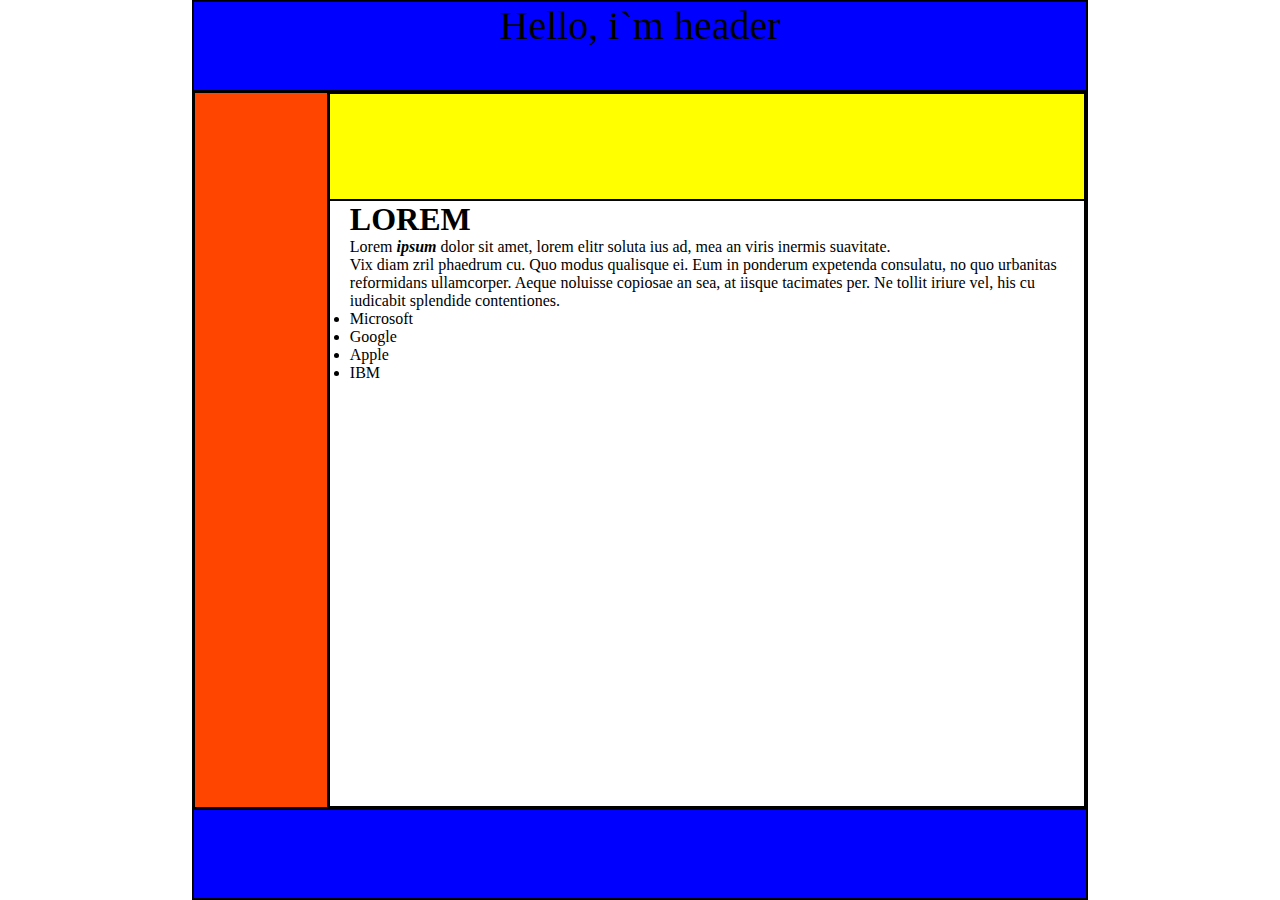
<file: index.html>
<!DOCTYPE html>
<html lang="en">
<head>
    <meta charset="UTF-8">
    <title>Div`s</title>
    <link rel="stylesheet" href="style.css">
</head>
<body>
<div class="myBlock">
    <div id="header">Hello, i`m header</div>
    <div id="content-container">
        <div id="left_panel"></div>
        <div id="content-block">
            <div id="content-name">

            </div>
            <div id="content">
                <h1>LOREM</h1>
                <p> Lorem <span><i>ipsum</i></span> dolor sit amet, lorem elitr soluta ius ad, mea an viris inermis
                    suavitate.</p> Vix diam zril phaedrum cu. Quo modus qualisque ei. Eum in ponderum expetenda
                consulatu, no quo urbanitas reformidans ullamcorper. Aeque noluisse copiosae an sea, at iisque tacimates
                per. Ne tollit iriure vel, his cu iudicabit splendide contentiones.
                <p>
                <ul>
                    <li>Microsoft</li>
                    <li>Google</li>
                    <li>Apple</li>
                    <li>IBM</li>
                </ul>
            </div>
        </div>
    </div>
    <div id="footer"></div>
</div>


</body>
</html>
</file>
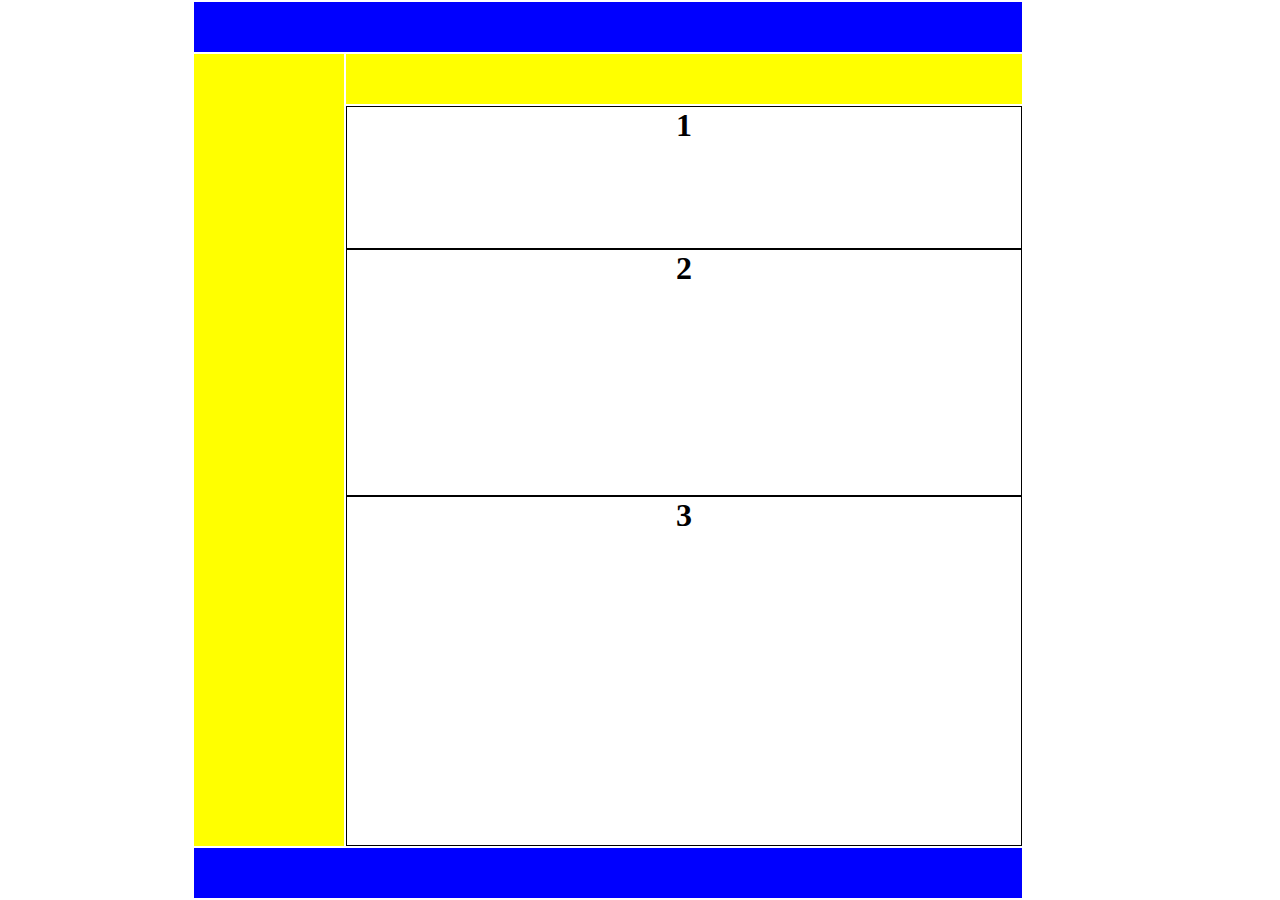
<file: index2.html>
<!DOCTYPE html>
<html lang="en">
<head>
    <meta charset="UTF-8">
    <title>Table</title>
    <link rel="stylesheet" href="style2.css">
</head>
<body>
<table width="80%">
    <tr class="tHeader">
        <td colspan="2">

        </td>
    </tr>

    <tr class="a">
        <td rowspan="2" class="leftPanel">

        </td>
        <td class="insideHeader">

        </td>

    </tr>

    <tr class="content">
        <td>
            <div class="content_div">
                <div class="d1">
                    <h1>1</h1>
                </div>
                <div class="d2">
                    <h1>2</h1>
                </div>
                <div class="d3">
                    <h1>3</h1>
                </div>
            </div>
        </td>
    </tr>


    <tr class="tFooter">
        <td colspan="2">

        </td>
    </tr>
</table>

</body>
</html>
</file>
<file: style.css>
* {
    margin: 0;
    padding: 0;
    box-sizing: border-box;
}

div {
    border: solid 1px black;
}

.myBlock {
    height: 100vh;
    margin: 0 auto;
    width: 70%;
}

#header {
    text-align: center;
    font-size: 40px;
    width: 100%;
    height: 10%;
    background-color: blue;
}

#header:hover {
    background-color: black;
}

#content-container {
    width: 100%;
    height: 80%;
}

#left_panel {
    float: left;
    height: 100%;
    width: 15%;
    background-color: orangered;
}

#left_panel:hover {
    background-color: black;
}

#content-block {
    float: right;
    height: 100%;
    width: 85%;

}

#content-name {
    width: 100%;
    height: 15%;
    background-color: yellow;
    text-align: center;
    font-size: 40px;
    color: darkred;
}

#content-name:hover {
    background-color: black;
}

#content {
    padding-left: 20px;
    width: 100%;
    height: 85%;
}

#footer {
    width: 100%;
    height: 10%;
    background-color: blue;
}

#footer:hover {
    background-color: black;
}

span {
    font-weight: bold;
    cursor: pointer;
}
</file>
<file: style2.css>
* {
    margin: 0;
    padding: 0;
    box-sizing: border-box;
}

tr {
    width: 100%;

    background-color: brown;
}

body, html {
    height: 100%;
}

table {
    padding-left: 15%;
    height: 100%;
}

.tHeader {
    background-color: blue;
    height: 50px;
}

.tFooter {
    background-color: blue;
    height: 50px;

}

.insideHeader {

    background-color: yellow;
    height: 50px;
}

.content {
    height: 100%;

}

.leftPanel {
    width: 150px;
    height: 100%;
    background-color: yellow;

}

.content_div {
    height: 100%;
    width: 100%;
    display: flex;
    flex-direction: column;
}

.d1, .d2, .d3 {
    text-align: center;
    background-color: white;
    border: solid 1px black;

}

.d1 {

    flex-grow: 1;
}

.d2 {
    flex-grow: 2;
}

.d3 {
    flex-grow: 3;
}

.d1:hover, .d2:hover, .d3:hover, td:hover {
    cursor: pointer;
    background-color: darkred;
}
</file>
